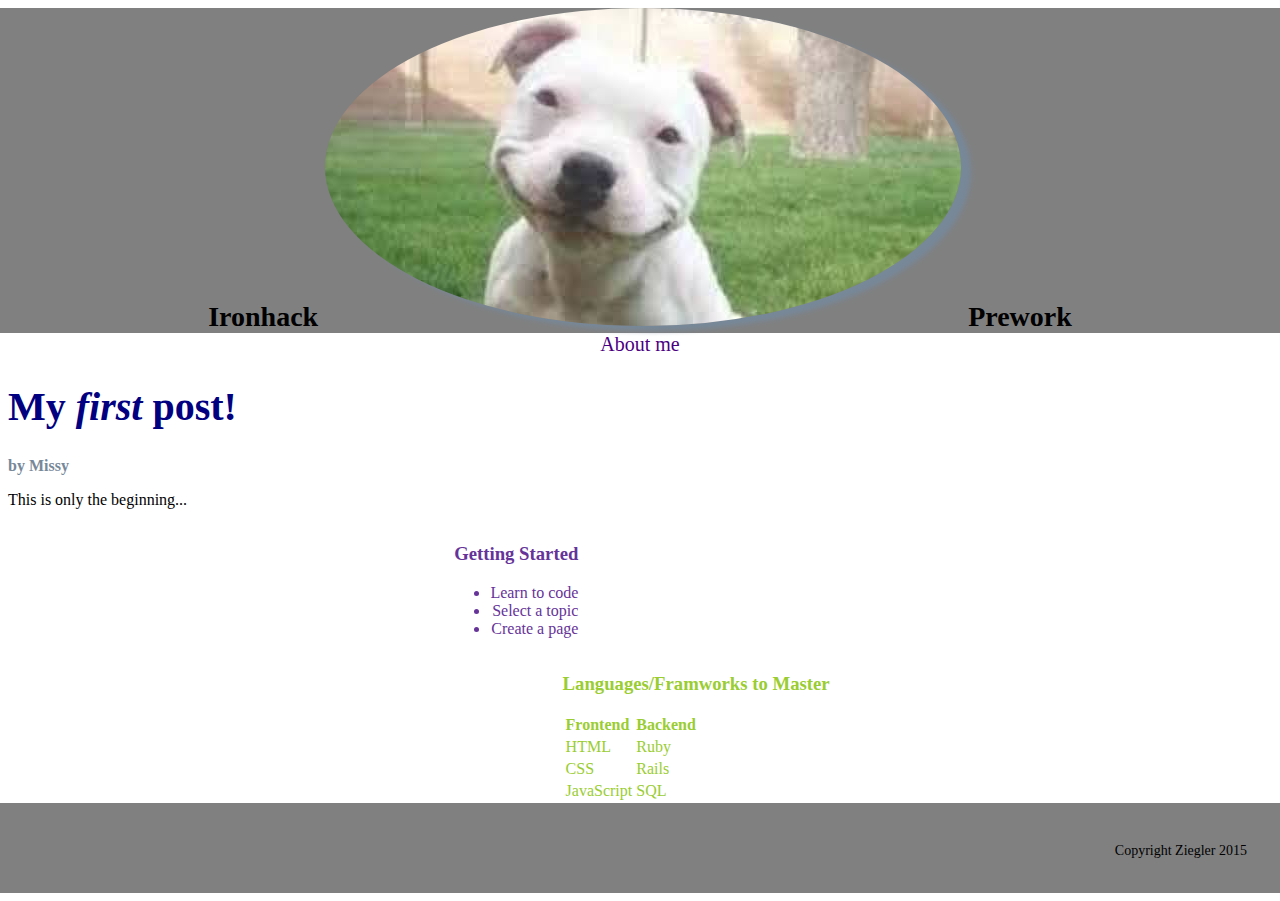
<file: HTML:CSS/My first blog/index.html>
<!DOCTYPE html>
<html>
	<head>
		
		<title>My blog</title>
		<meta charset="utf-8">
		<link rel="stylesheet" type="text/css" href="main.css">	
	</head>
	<body>
		<header>
			Ironhack 
			<img src="images/dog_header.jpeg" id="headerImg">
			Prework
		</header>
		<nav>
			<a href="about.html">About me</a>
		</nav>
		<article>
			<h1>My <em>first</em> post!</h1>
			<h2>by Missy</h2>
			<p>This is only the beginning...</p>
		</article>
		<section>
			<div id="startedList">
			<h3>Getting Started</h3>	
				<ul>					
					<li>Learn to code</li>
					<li>Select a topic</li>
					<li>Create a page</li>
				</ul>
				
			</div>
			<div id="table">
				<h3 id="tableTitle">Languages/Framworks to Master</h3>
				<table>				
					<tbody>
						<tr>
							<th>Frontend</th> <th>Backend</th>
						</tr>
						<tr>
							<td>HTML</td> <td>Ruby</td>
						</tr>
						<tr>
							<td>CSS</td> <td>Rails</td>
						</tr>
						<tr>
							<td>JavaScript</td> <td>SQL</td>
						</tr>
					</tbody>
				</table>
			</div>
		</section>
		<aside></aside>
		<footer>Copyright Ziegler 2015</footer>
	</body>
</html>
</file>
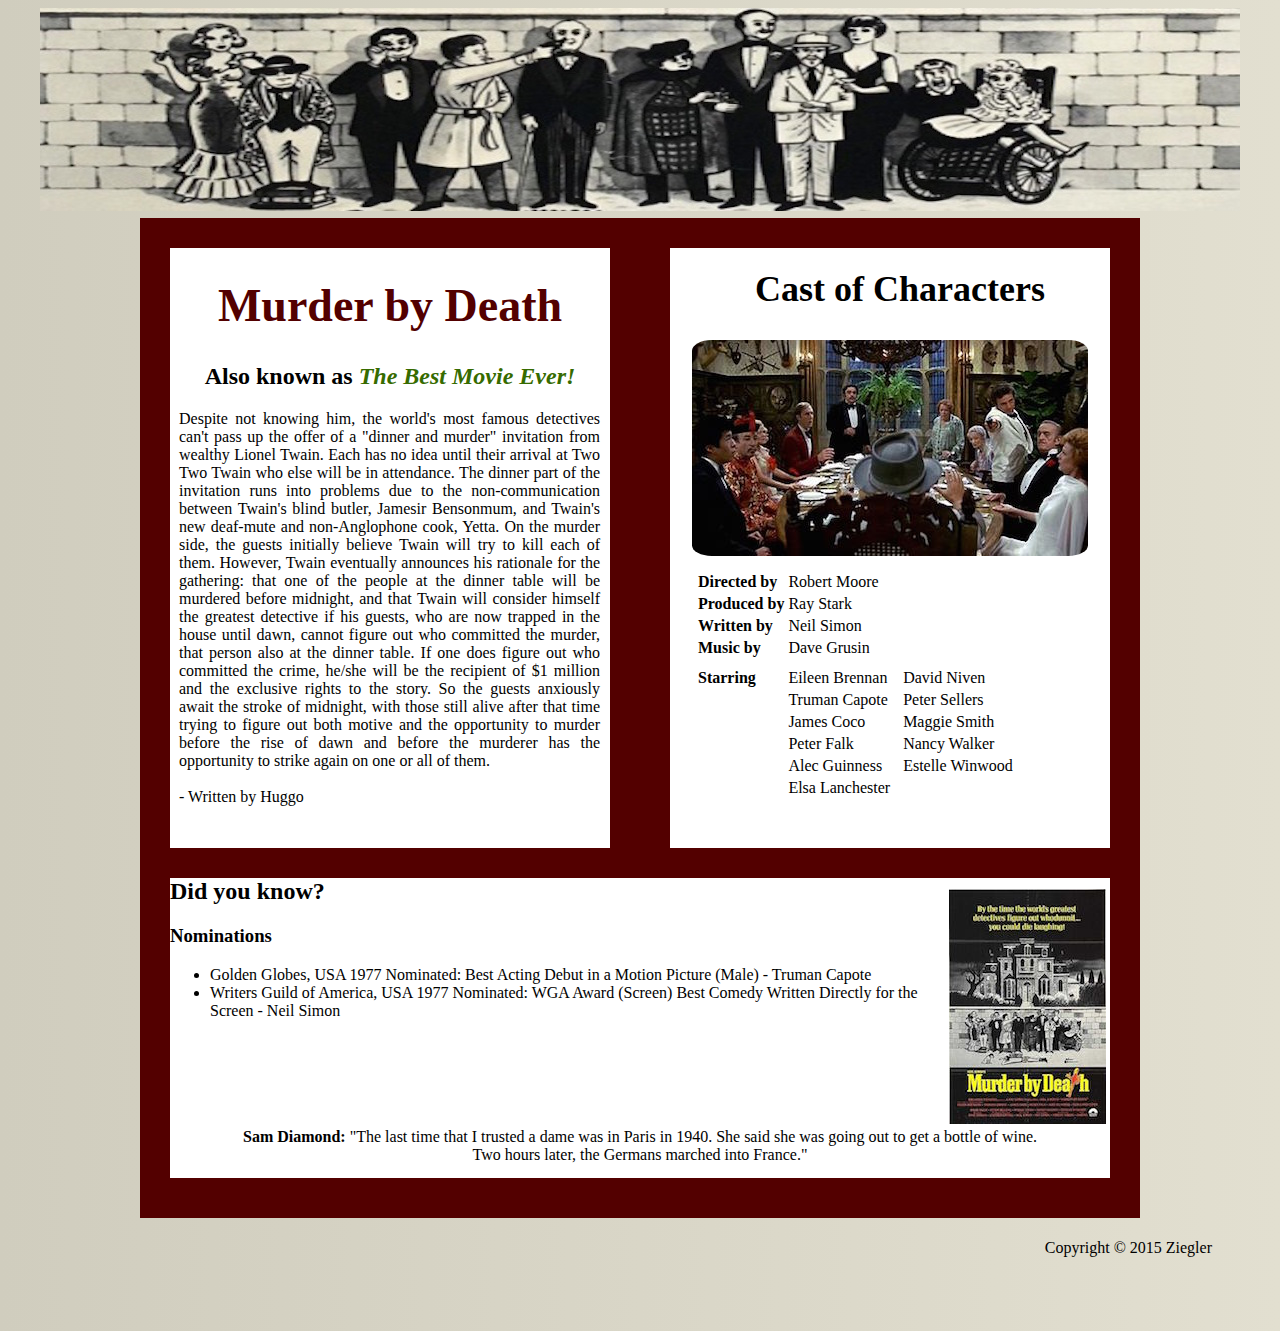
<file: Chrome_Dev_Tools/film.html>
<!DOCTYPE html>
<html>
<head>
	<title>Favorite Movie</title>
	<meta charset="utf-8">
	<link rel="stylesheet" type="text/css" href="film.css">	
</head>
<body>
<header>
	<img src="images/footer_image.jpeg" id="headerImg" />
	
</header>
<article>
	<section id="one" class="contentSection">
		
		<h1 id="sectionTitle">Murder by Death</h1>
		<h2>Also known as <span id="oneSpan"><em>The Best Movie Ever!</em></span></h2>
		<p id="oneParagraph">Despite not knowing him, the world's most famous detectives can't pass up the offer of a "dinner and murder" invitation from wealthy Lionel Twain. Each has no idea until their arrival at Two Two Twain who else will be in attendance.  The dinner part of the invitation runs into problems due to the non-communication between Twain's blind butler, Jamesir Bensonmum, and Twain's new deaf-mute and non-Anglophone cook, Yetta. On the murder side, the guests initially believe Twain will try to kill each of them. However, Twain eventually announces his rationale for the gathering: that one of the people at the dinner table will be murdered before midnight, and that Twain will consider himself the greatest detective if his guests, who are now trapped in the house until dawn, cannot figure out who committed the murder, that person also at the dinner table. If one does figure out who committed the crime, he/she will be the recipient of $1 million and the exclusive rights to the story. So the guests anxiously await the stroke of midnight, with those still alive after that time trying to figure out both motive and the opportunity to murder before the rise of dawn and before the murderer has the opportunity to strike again on one or all of them.
		<br><br>- Written by Huggo</p>
	</section>
	<section id="two" class="contentSection">	
		<h2 id="twoTitle">Cast of Characters</h2>
		<img src="images/dinner_scene.jpeg" id="twoImg">
		<table>
			<tbody>
				<tr><th>Directed by</th>	<td>Robert Moore</td>
				<tr><th>Produced by</th>	<td>Ray Stark</td>
				<tr><th>Written by</th>	<td>Neil Simon</td>
				<tr><th>Music by</th>	<td>Dave Grusin</td>
				<tr><td></td>
				<tr><td></td>
				<tr><th>Starring</th>	<td>Eileen Brennan</td> <td class="tableColumn">David Niven</td>
				<tr><td></td>	<td>Truman Capote</td> <td class="tableColumn">Peter Sellers</td>
				<tr><td></td>	<td>James Coco</td> <td class="tableColumn">Maggie Smith</td>
				<tr><td></td>	<td>Peter Falk</td> <td class="tableColumn">Nancy Walker</td>
				<tr><td></td>	<td>Alec Guinness</td> <td class="tableColumn">Estelle Winwood</td>
				<tr><td></td>	<td>Elsa Lanchester</td>
				<tr><td></td>					
			</tbody>
		</table>
		

	</section>
	<section id="three">
		<h2>Did you know?</h2>
		<img src="images/Murder_by_death_poster.jpeg" id="threeImg" />
		<h3>Nominations</h3>
		<ul>
			<li>Golden Globes, USA 1977 Nominated: Best Acting Debut in a Motion Picture (Male) - Truman Capote</li>
			<li>Writers Guild of America, USA 1977 Nominated: WGA Award (Screen) Best Comedy Written Directly for the Screen - Neil Simon</li> 
		</ul>
		<p id="threeQuote"><strong>Sam Diamond:</strong> "The last time that I trusted a dame was in Paris in 1940. She said she was going out to get a bottle of wine. <br>Two hours later, the Germans marched into France."</p>
	</section>
</article>
<footer>
	<p id="footerParagraph">Copyright © 2015 Ziegler</p>
</footer>
</body>
</html>
</file>
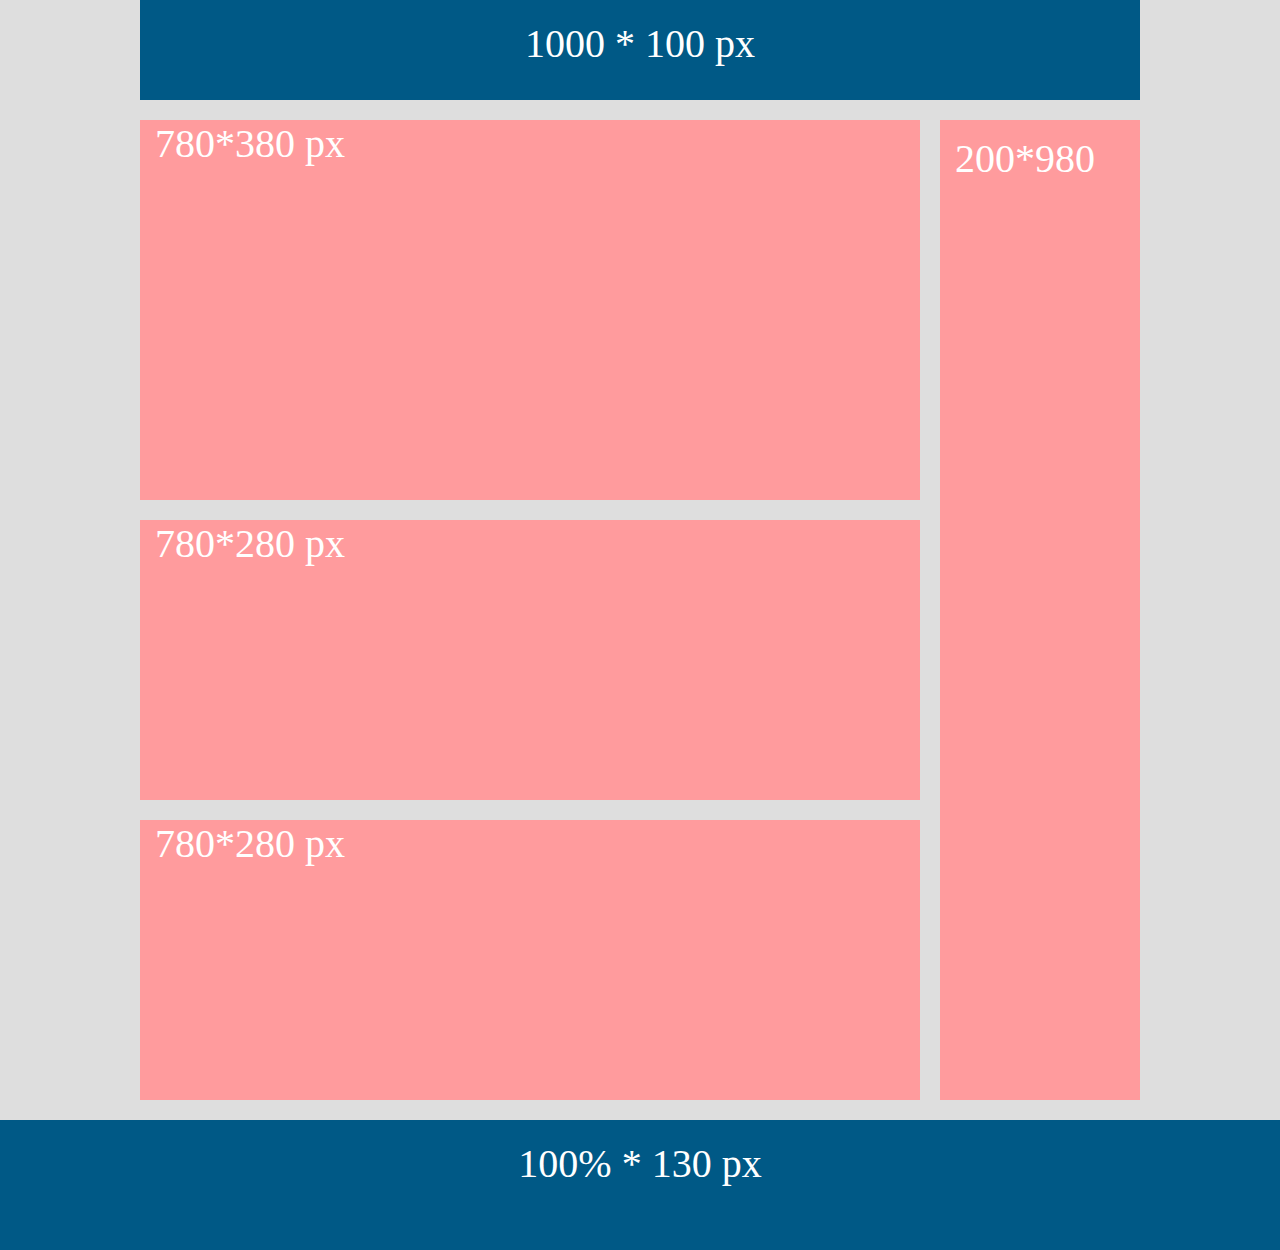
<file: Chrome_Dev_Tools/Advanced/advanced1.html>
<!DOCTYPE html>
<html>
<head>
	<title>Advanced 1</title>
	<meta charset="utf-8">
	<link rel="stylesheet" type="text/css" href="advanced1.css">
</head>
<body>
	<header>1000 * 100 px</header>
	<div id="content">
		<article>
			<section id="sectionOne">
				<dir class="textContainers">780*380 px</dir>
			</section>
			<section>
				<dir class="textContainers">780*280 px</dir>
			</section>
			<section>
				<dir class="textContainers">780*280 px</dir>
			</section>
		</article>
		<aside>
			<dir class="textContainers">200*980</dir>
		</aside>
	</div>	
	<footer>100% * 130 px</footer>
</body>
</html>
</file>
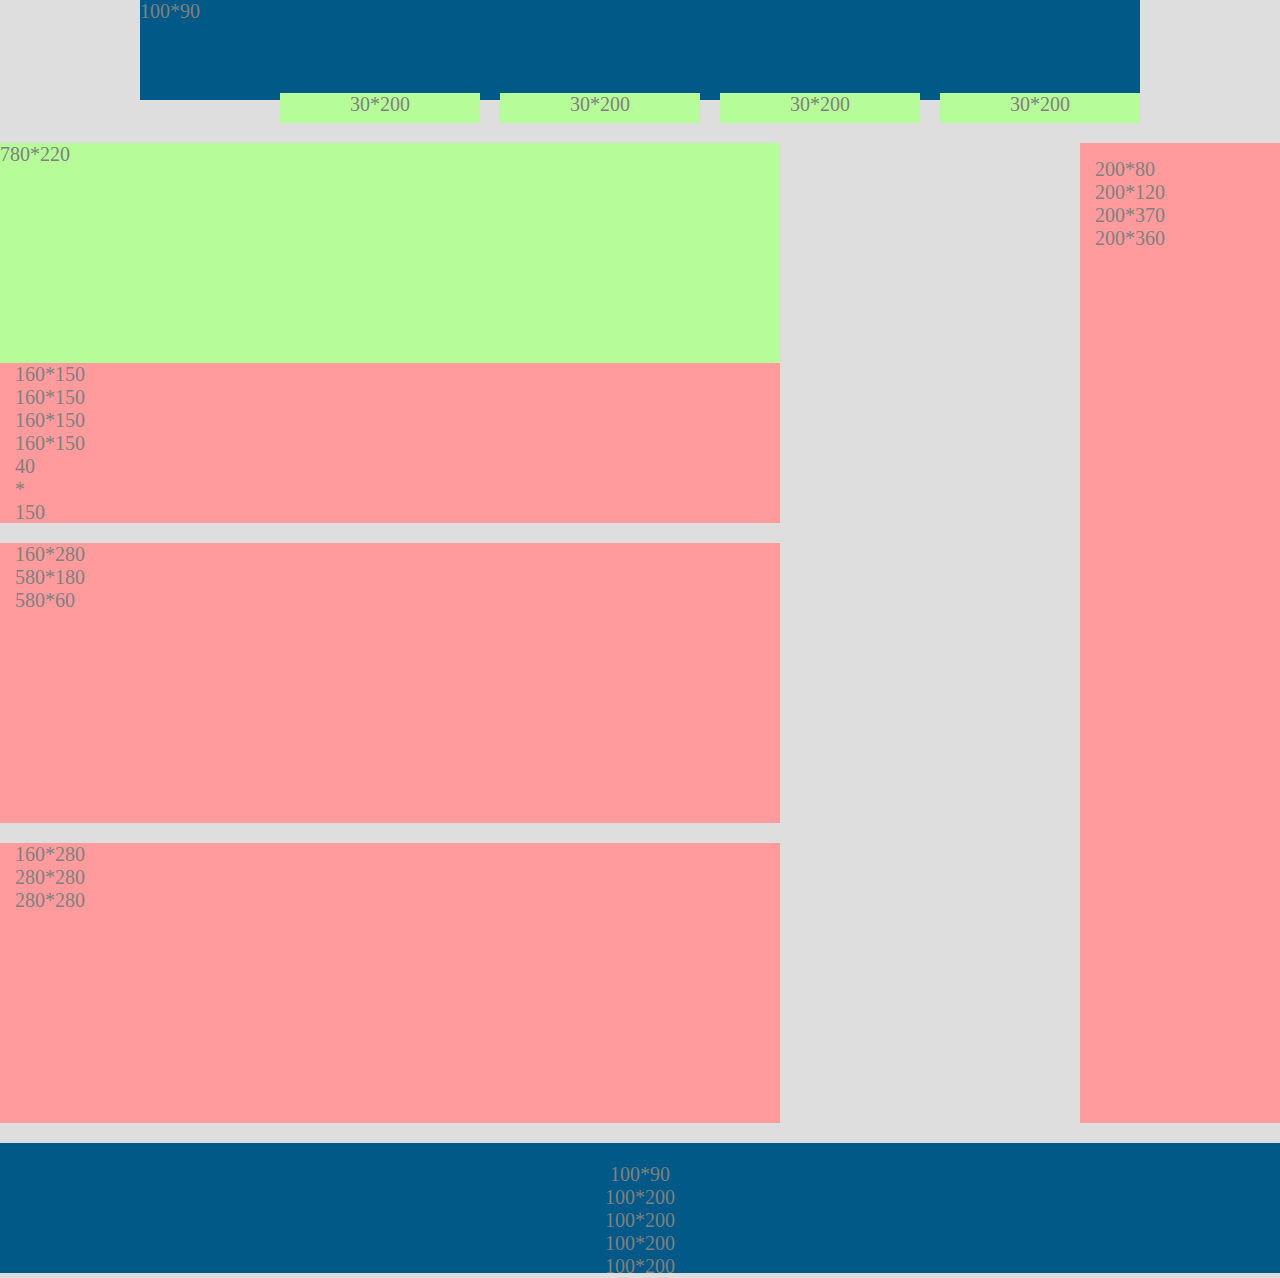
<file: Chrome_Dev_Tools/Advanced/advanced2.html>
<!DOCTYPE html>
<html>
<head>
	<title>Advanced 2</title>
	<meta charset="utf-8">
	<link rel="stylesheet" type="text/css" href="advanced2.css">
</head>
<body>
	<header>
		<div id="headerFooterBox">100*90</div>
		<div class="headerSmallBox">30*200</div>
		<div class="headerSmallBox">30*200</div>
		<div class="headerSmallBox">30*200</div>
		<div class="headerSmallBox">30*200</div>
	</header>
	<div class="content">
		<article>
			<section id="sectionOne">
				<dir class="textContainers">
					<div id="sectionOneLarge">780*220</div>
					<div class="sectionOneMedium" id="sectionOneFirstMedium">160*150</div>
					<div class="sectionOneMedium">160*150</div>
					<div class="sectionOneMedium">160*150</div>
					<div class="sectionOneMedium">160*150</div>
					<div id="sectionOneSmall">40<br>*<br>150</div>
				</dir>
			</section>
			<section>
				<dir class="textContainers">
					<div class="sectionTallLeft">160*280</div>
					<div id="sectionTwoRight">580*180</div>
					<div id="sectionTwoBottom">580*60</div>
				</dir>
			</section>
			<section>
				<dir class="textContainers">
					<div class="sectionTallLeft">160*280</div>
					<div class="sectionThreeRight">280*280</div>
					<div class="sectionThreeRight">280*280</div>
					</dir>
			</section>
		</article>
		<aside>
			<dir class="textContainers">
				<div id="asideTopBox">200*80</div>
				<div id="asideTwoBox">200*120</div>
				<div id="asideThreeBox">200*370</div>
				<div id="asideFourBox">200*360</div>
			</dir>
		</aside>
	</div>	
	<footer>
		<div class="content">
			<div id="headerFooterBox">100*90</div>
			<div class="footerLargerBox">100*200</div>
			<div class="footerLargerBox">100*200</div>
			<div class="footerLargerBox">100*200</div>
			<div class="footerLargerBox">100*200</div>
		</div>
	</footer>
</body>
</html>
</file>
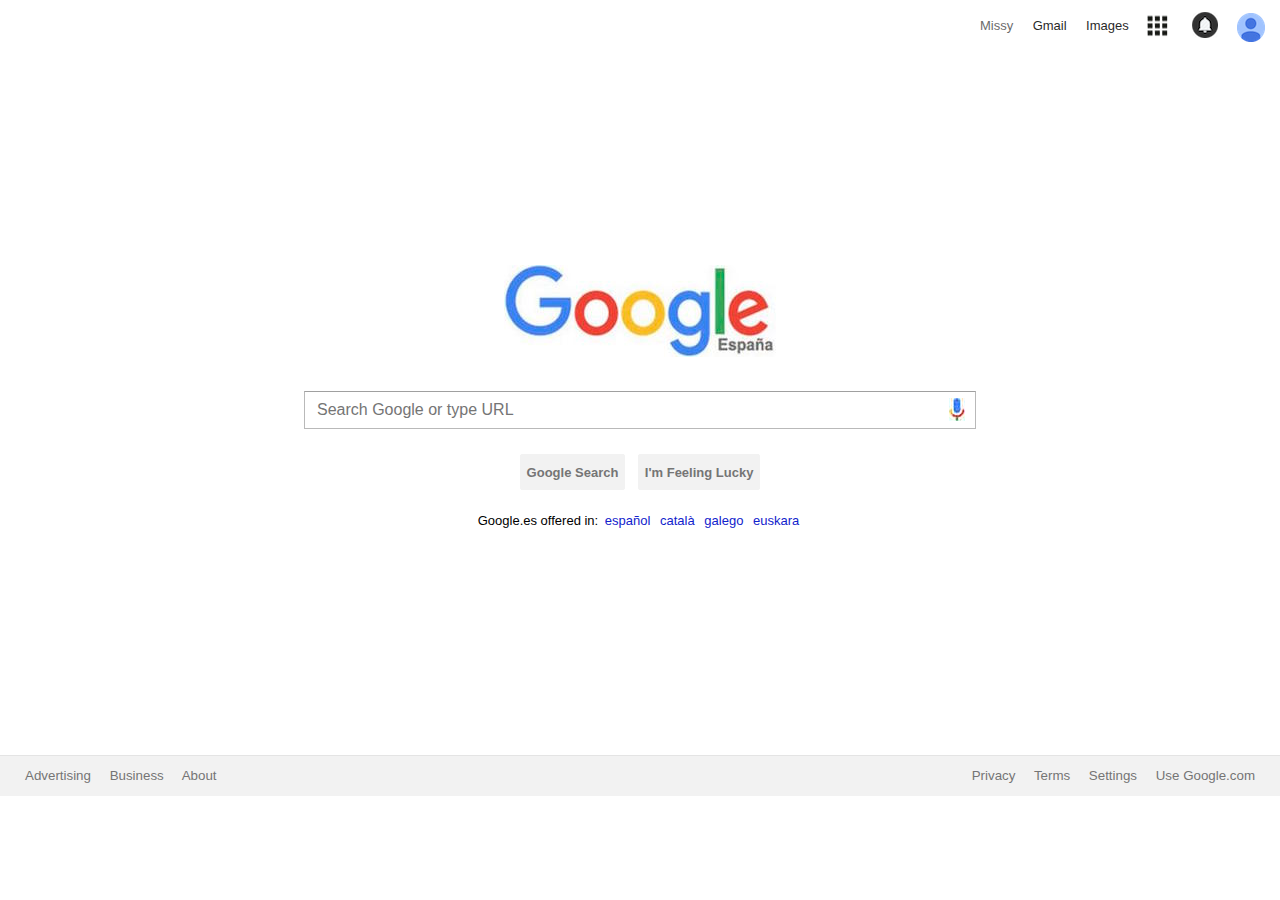
<file: Chrome_Dev_Tools/Google/google.html>
<!DOCTYPE html>
<html>
<head>
	<title>Google Prework</title>
	<meta charset="utf-8">
	<link rel="stylesheet" type="text/css" href="google.css">	
</head>
<body>
	<div id="wrapper">
		<header>
			<nav>
				<ul>
					<li id="selected">Missy</li>
					<li><a href="#" alt="gmail link" class="navLinks">Gmail</a></li>
					<li><a href="https://www.google.es/imghp?hl=en&ei=voz5VbzyEoKFa46MvYAB&ved=0CAIQqi4oAQ" alt="link to google images search" class="navLinks">Images</a></li>
				</ul>
				<div id="headerDiv">
					<span><img src="images/app_icon.png" class="listImage"></span>
					<span><img src="images/bell.png" id="headerBell"></span>
					<span><img src="images/profile.png" class="listImage"></span>
				</div>
			</nav>
		</header>
		<div id="content">
			<article>
				<section id="sectionOneContainer">
					<img src="images/googleLogo.jpg" id="sectionLogo">
				</section>
				<section id="sectionTwoContainer">
					<div id="sectionTwoDivOne">
						<input id="searchText" placeholder="Search Google or type URL"></input>
						<img src="images/micColor.jpeg" id="searchMic">
					</div>
					<div id="searchButtonContainer">
						<input type="submit"  value="Google Search" class="searchButton"></input>
						<input type="submit" value="I'm Feeling Lucky" class="searchButton"></input>
					</div>
				</section>
				<div id="languageChoiceContainer">
					Google.es offered in: 
						<a href="#" class="searchLanguage">español</a>
						<a href="#" class="searchLanguage">català</a>
						<a href="#" class="searchLanguage">galego</a>
						<a href="#" class="searchLanguage">euskara</a>		
				</div>
			</article>
		</div>
		<footer>
			<div id="footerContainer">
				<div id="footerLeft">
					<a href="#" class="footerLinks">Advertising</a>
					<a href="#" class="footerLinks">Business</a>
					<a href="#" class="footerLinks">About</a>
				</div>
				<div id="footerRight">
					<a href="#" class="footerLinks">Privacy</a>
					<a href="#" class="footerLinks">Terms</a>
					<a href="#" class="footerLinks">Settings</a>
					<a href="#" class="footerLinks">Use Google.com</a>
				</div>	
			</div>
		</footer>
	</div>
</body>
</html>
</html>
</file>
<file: HTML:CSS/My first blog/main.css>
body	{
	font-family: "Baskerville;"
}

header	{
	margin-left: -15px;
	margin-right: -15px;
	text-align: center;
	font-size: 28px;
	font-weight: 900;
	background-color: grey;
}

header img	{
	border-radius: 50%;
}

#headerImg	{
	-webkit-box-shadow:10px 5px 5px #778899;
	-moz-box-shadow:10px 5px 5px #778899;
	box-shadow:10px 5px 5px #778899;
}


nav	{
	
	text-align: center;
	font-size: 20px;
}

a 	{
	color:	#4b0082;
	text-decoration: none;
}

a:hover {
  color: #c71585;
}

h1	{
	font-size: 40px;
	color: #000080;
}

h2	{
	font-size: 16px;
	color: #778899;
}

#startedList	{
	margin-left: 35%;
	padding-right: 5px;
	float: left;
	text-align: right;
	color: #663399;

}

#tableTitle	{
	text-align: center;
}
	

thead	{
	font-weight: bold;
	font-size: 18px;
}

#table {
	margin-right: 35%;
	padding-left: 5px;
	float: right;
	text-align: left;
	color: #9acd32;
}

footer	{
	margin-left: -15px;
	margin-right: -15px;
	clear: both;
	padding-top: 40px;
	padding-right: 40px;
	height: 50px;
	text-align: right;
	font-size: 14px;
	background-color: grey;
}
</file>
<file: Chrome_Dev_Tools/film.css>
body	{
	background-color: #1a82f7;
	background: url(images/linear_bg_2.png);
	background-repeat: repeat-x;

	  /* Safari 4-5, Chrome 1-9 */
	background: -webkit-gradient(linear, 0% 0%, 100% 0%, from(#D0CDBE), to(#E2DFD0));

	  /* Safari 5.1, Chrome 10+ */
	background: -webkit-linear-gradient(left, #D0CDBE, #E2DFD0);

	  /* Firefox 3.6+ */
	background: -moz-linear-gradient(right, #D0CDBE, #E2DFD0);

	  /* IE 10 */
	background: -ms-linear-gradient(right, #D0CDBE, #E2DFD0);

	  /* Opera 11.10+ */
	background: -o-linear-gradient(right, #D0CDBE, #E2DFD0);
}

header	{
	padding-bottom: 3px;
	height: 100%;
	width: 100%;
	text-align: center;
}

article	{
	margin: auto;
	height: 1000px;
	width: 1000px;
	background-color: #530000;
}


.contentSection	{
	margin: 30px;
	height: 600px;
	width: 440px;
	background-color: #fff;
}

#one	{
	float: left;
	text-align: center;
}

#sectionTitle	{
	font-family: "A Lolita Scorned";
	font-size: 46px;
	color: #530000;
}

#oneSpan	{
	color: #366B00;
}


#oneParagraph 	{
	padding: 0 10px 0 9px;
	text-align: justify;
}

#two	{
	float: right;
}

#twoTitle	{
	margin-left: 20px;
	margin-top: 20px;
	font-size: 36px;
	text-align: center;
}

#twoImg	{
	margin-left: 5%;
	border-radius: 5%;
}

table 	{
	clear: both;
	margin-top: 10px;
	padding-left: 25px;
	text-align: left;
}

.tableColumn	{
	padding-left: 10px;
}

#three	{
	clear: both;
	margin: 0px 30px 0px 30px;
	height: 300px;
	width: 940px;
	background-color: #fff;
}

#threeImg	{
	float: right;
	margin-top: -40px;
	padding: 4px;
}

#threeQuote	{
	clear: right;
	margin: 5px 10px 0px 10px;
	text-align: center;
}

footer	{
	padding-top: 5px;
	height: 100px;
	width: 100%;
}

#footerParagraph	{
	margin-right: 60px;
	text-align: right;
}
</file>
<file: Chrome_Dev_Tools/Advanced/advanced1.css>
body	{
	background-color: #DEDEDE;
	margin:	0;
	padding: 0;
	font-size: 40px;
	color: #FFF;
}

header	{
	background-color: #005986;
	margin: auto;
	padding-top: 20px;
	height: 80px;
	width: 1000px;
	text-align: center;
}

#content	{
	margin: auto;
	height: 100%;
	width: 1000px;
}

article	{
	float: left;
}

section	{
	background-color: #FF9B9D;
	margin-top: 20px;
	height: 280px;
	width: 780px;
}

.textContainers	{
	margin-top:	15px;
	margin-left: -25px;

}

#sectionOne 	{
	height: 380px;
}

aside	{
	float: right;
	background-color: #FF9B9D;
	margin:	20px 0 20px 0;
	height: 980px;
	width: 200px;

}

footer	{
	clear:	both;
	background-color: #005986;
	margin-top: 20px;
	margin-bottom: 0;
	padding-top: 20px;
	height: 110px;
	width: 100%;
	
	text-align: center;
}
</file>
<file: Chrome_Dev_Tools/Advanced/advanced2.css>
body	{
	background-color: #DEDEDE;
	margin:	0;
	padding: 0;
	font-size: 20px;
	color: gray;
}

header	{
	background-color: #005986;
	margin: auto;
	height: 100px;
	width: 1000px;
	
}

#headerLargeBox 	{
	background-color: #B6FD99;
	float: left;
	margin: 5px 0 5px 20px;
	height: 90px;
	width: 100px;
	text-align: center;
}

.headerSmallBox 	{
	background-color: #B6FD99;
	margin-top: 70px;
	margin-left: 20px;
	float: right;
	height: 30px;
	width: 200px;
	text-align: center;
}

#content	{
	margin: auto;
	height: 100%;
	width: 1000px;
}

article	{
	float: left;
}

section	{
	background-color: #FF9B9D;
	margin-top: 20px;
	height: 280px;
	width: 780px;
}

.textContainers	{
	margin-top:	15px;
	margin-left: -25px;

}

#sectionOne 	{
	height: 380px;
}

#sectionOneLarge	{
	background-color: #B6FD99;
	margin-left: -15px;
	height: 220px;
	width: 780px;
}

aside	{
	float: right;
	background-color: #FF9B9D;
	margin:	20px 0 20px 0;
	height: 980px;
	width: 200px;

}

footer	{
	clear:	both;
	background-color: #005986;
	margin-top: 20px;
	margin-bottom: 0;
	padding-top: 20px;
	height: 110px;
	width: 100%;
	text-align: center;
}
</file>
<file: Chrome_Dev_Tools/Google/google.css>
body	{
	margin:	0;
	padding: 0;
	height: 100%;
	font-family: small arial, sans-serif;
}

#wrapper	{
	position: relative;
	min-height: 100%;
}

a 	{
	text-decoration: none;
	
}

a:hover	{
	opacity: .75;
	text-decoration: underline;
}

a:visited	{
	color: #609;
}

header	{
	height: 30px;
}


nav	{
	float: right;
	width: 355px;
}

.navLinks	{
	opacity: .85;
	color:	#000;
}

ul	{
	float: left;
	margin-right: 10px;
	text-align: right;
}

li	{
	display: inline;
	padding-left: 15px;
	list-style: none;
	font-size: 13px;
}

#headerDiv	{
	float: right;
	margin-top: 12px;
	height: 30px;
}

.listImage	{
	padding-right: 15px;
}

#headerBell	{
	margin-bottom: 4px;
	padding-right: 15px;
}

#selected	{
	opacity: .60;
}

#content {
   width: 100%;
   min-width: 940px;
   height: 450px;
   padding-bottom:40px; 
   margin: auto;
   text-align: center;
}

#sectionOneContainer	{
	margin-top: 235px;
}


#sectionTwoContainer	{
	height: 120px;
}

#sectionTwoDivOne	{
    display: inline-block;
    margin-top: 30px;
    height: 36px;
    width: 670px;
    cursor: text;
    border: 1px solid #B9B9B9;
    border-top-color: #A0A0A0;
    border-radius: .1;
}

#searchText	{
	background: transparent;
	float: left;
	margin-top: 8px;
	margin-left: 10px;
	width: 90%;
	font-size: 16px;
	color: #BBB;
	border: none;
}

#searchMic	{
	float: right;
	margin-top: 6px;
	padding-right: 10px;
}

#searchButtonContainer	{
	padding-top: 10px;
}

.searchButton 	{
	background-color: #F2F2F2;
	margin: 11px 4px;
	height: 36px;
	line-height: 27px;
	font-size: 13px;
	font-weight: bold;
	text-align: center;
	color: #757575;
	cursor: default;
	border: 1px solid #F2F2F2;
	border-radius: 2px;
}

#languageChoiceContainer {
	margin-top: 28px;
	margin-bottom: 24px;
	font-size: 13px;
}

.searchLanguage	{
	padding: 0 3px;
	line-height: 24px;
	color: #12C;
}

footer	{
	position: absolute;
	margin-bottom: 0;
	font-size: 10pt;
	height: 40px;
	width: 100%;
}

#footerContainer	{
	background-color: #F2F2F2;
	margin-left: 0;
	margin-bottom: 0;
	margin-right: 0;
	height: 40px;
	line-height: 40px;
	border-top: 1px solid #E4E4E4;
}

#footerLeft 	{
	float: left;
	padding-left: 25px;
	width: 50%;
}

#footerRight 	{
	float: right;
	padding-right: 10px;
	text-align: right;
}

.footerLinks {
	padding-right: 15px;
	color:	#757575;
}
</file>
